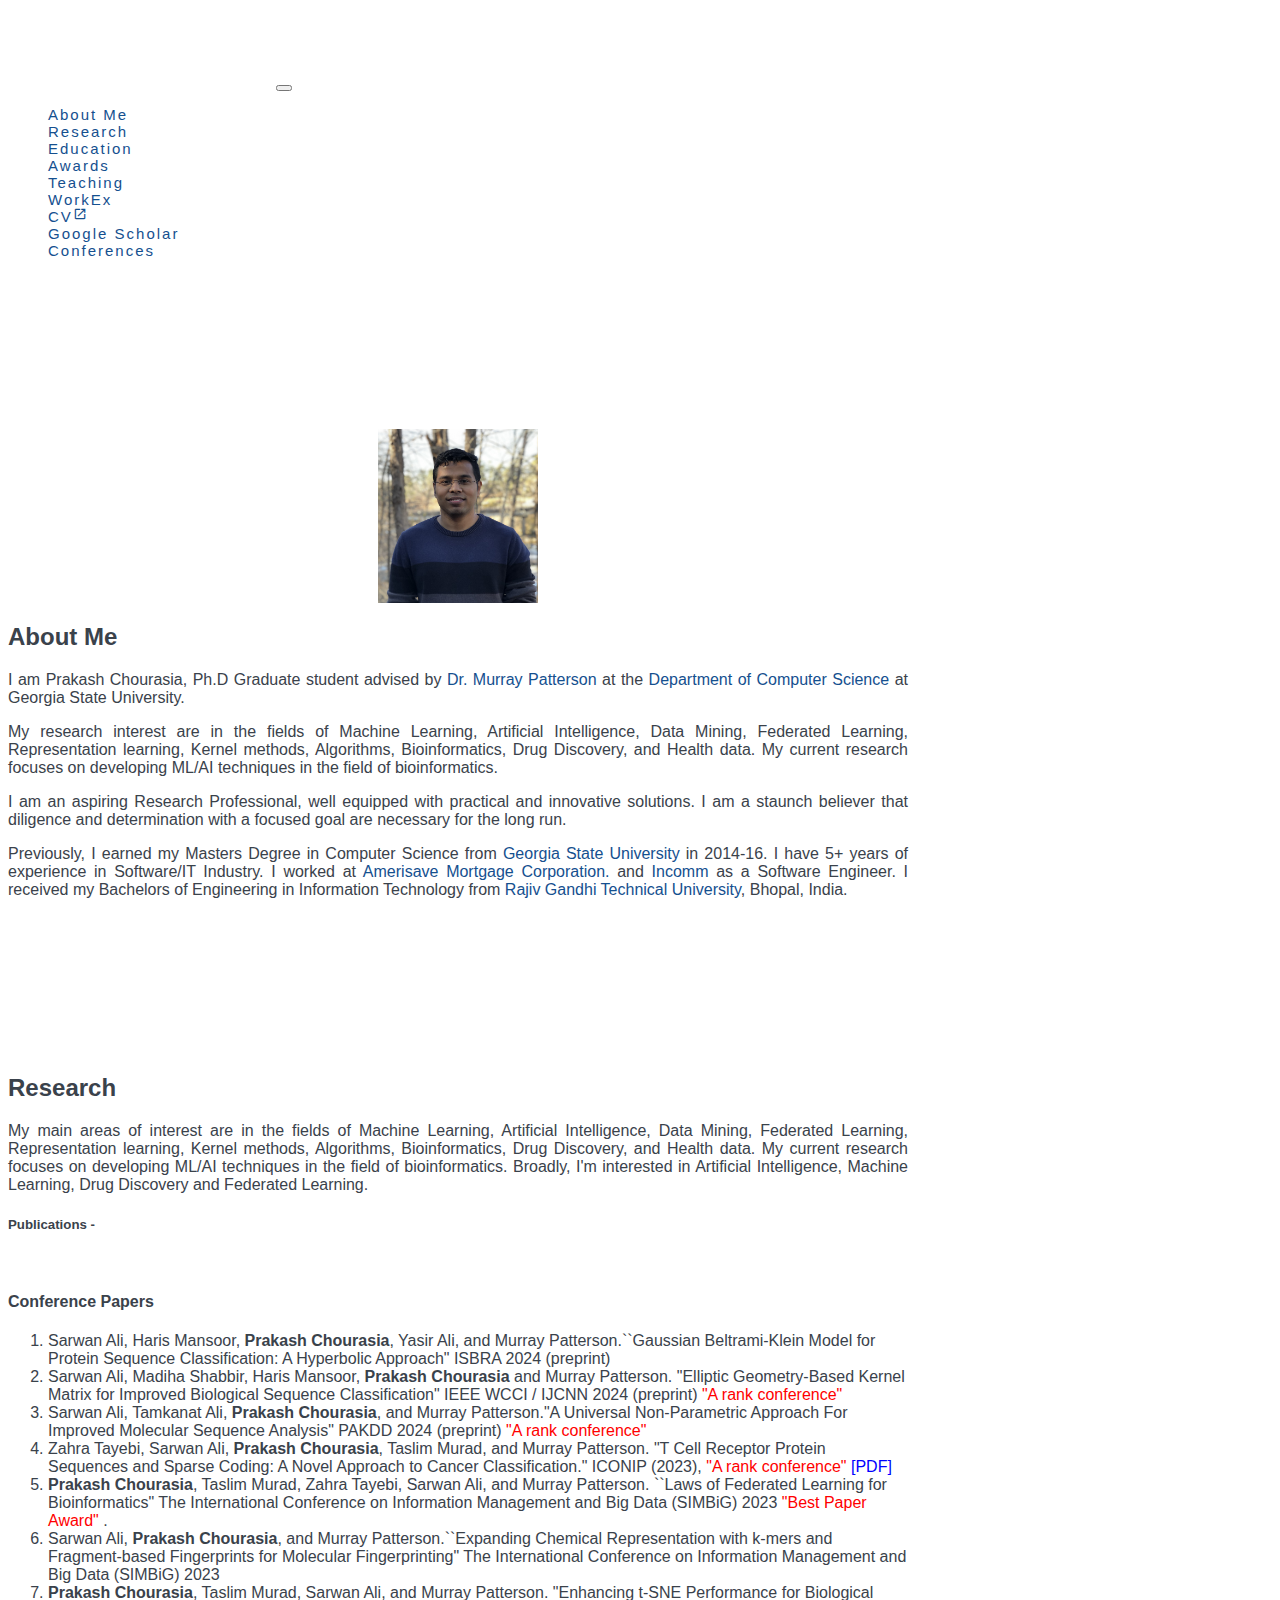
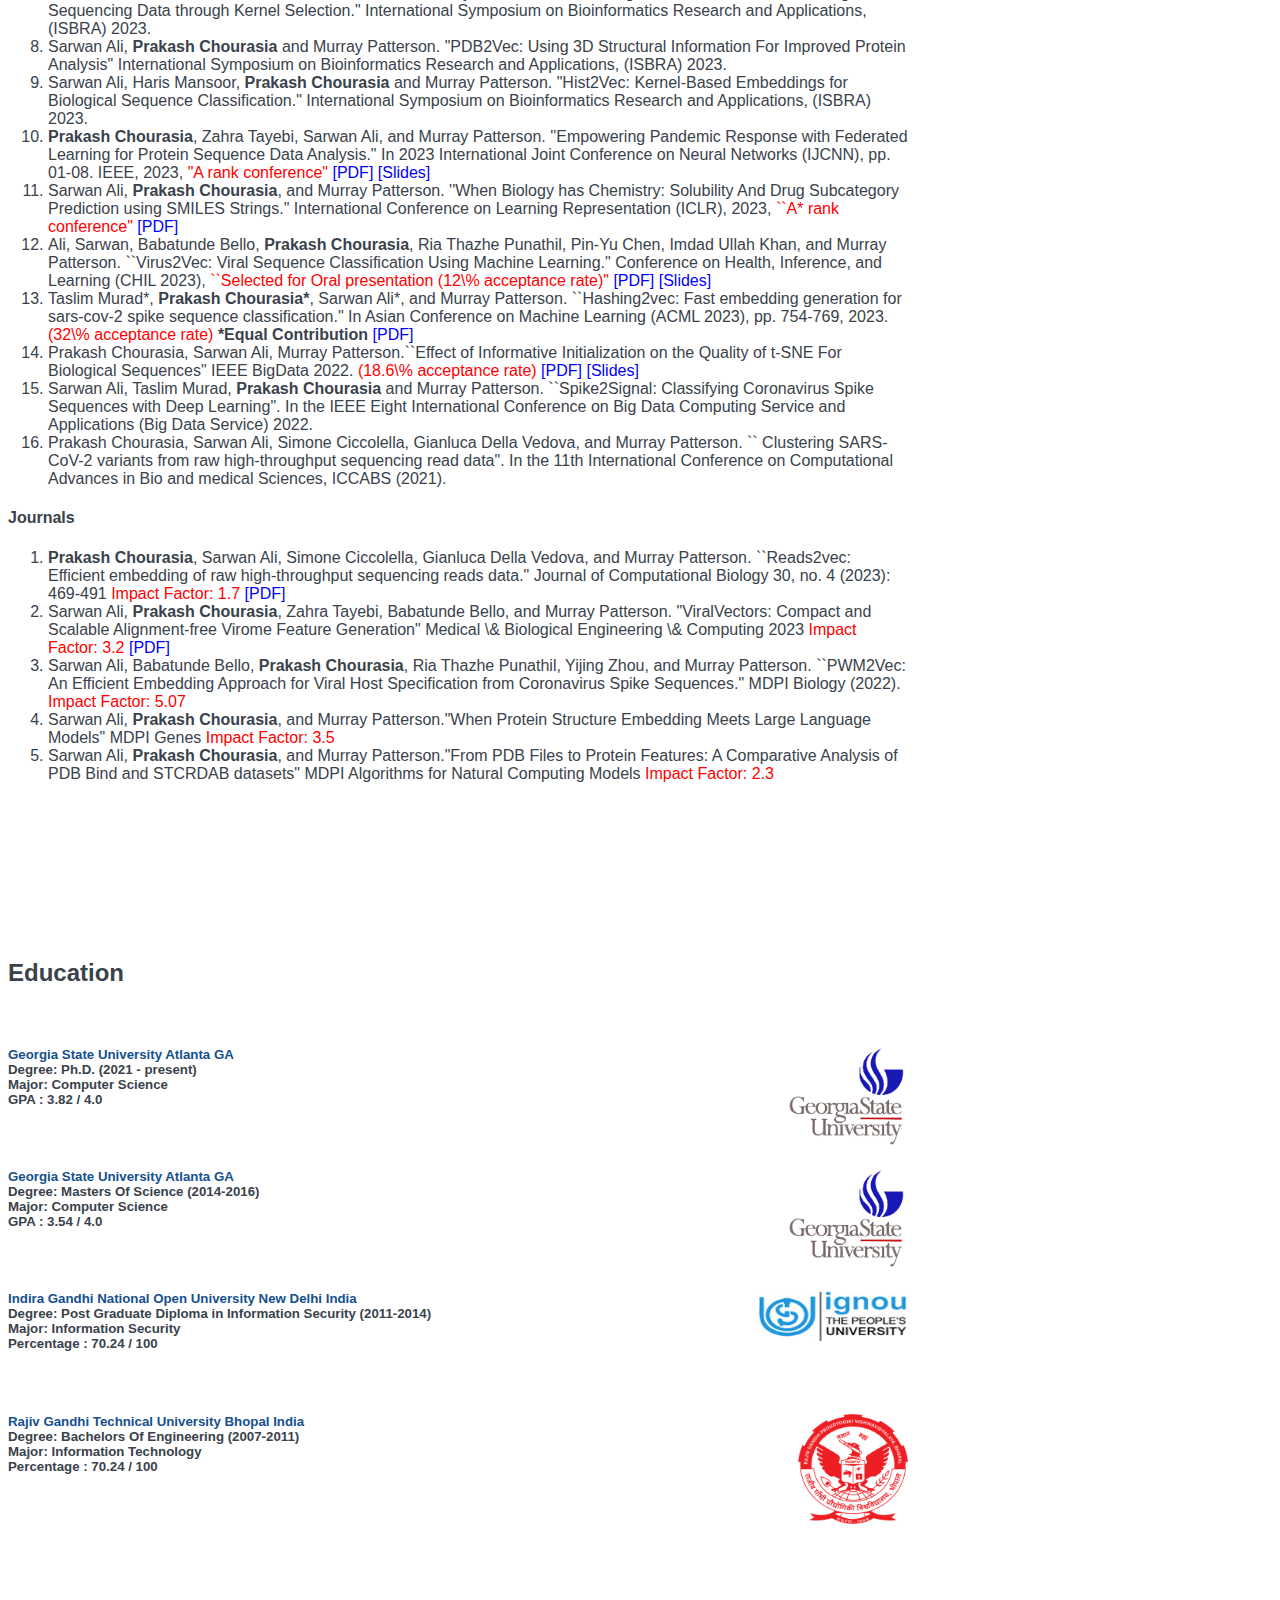
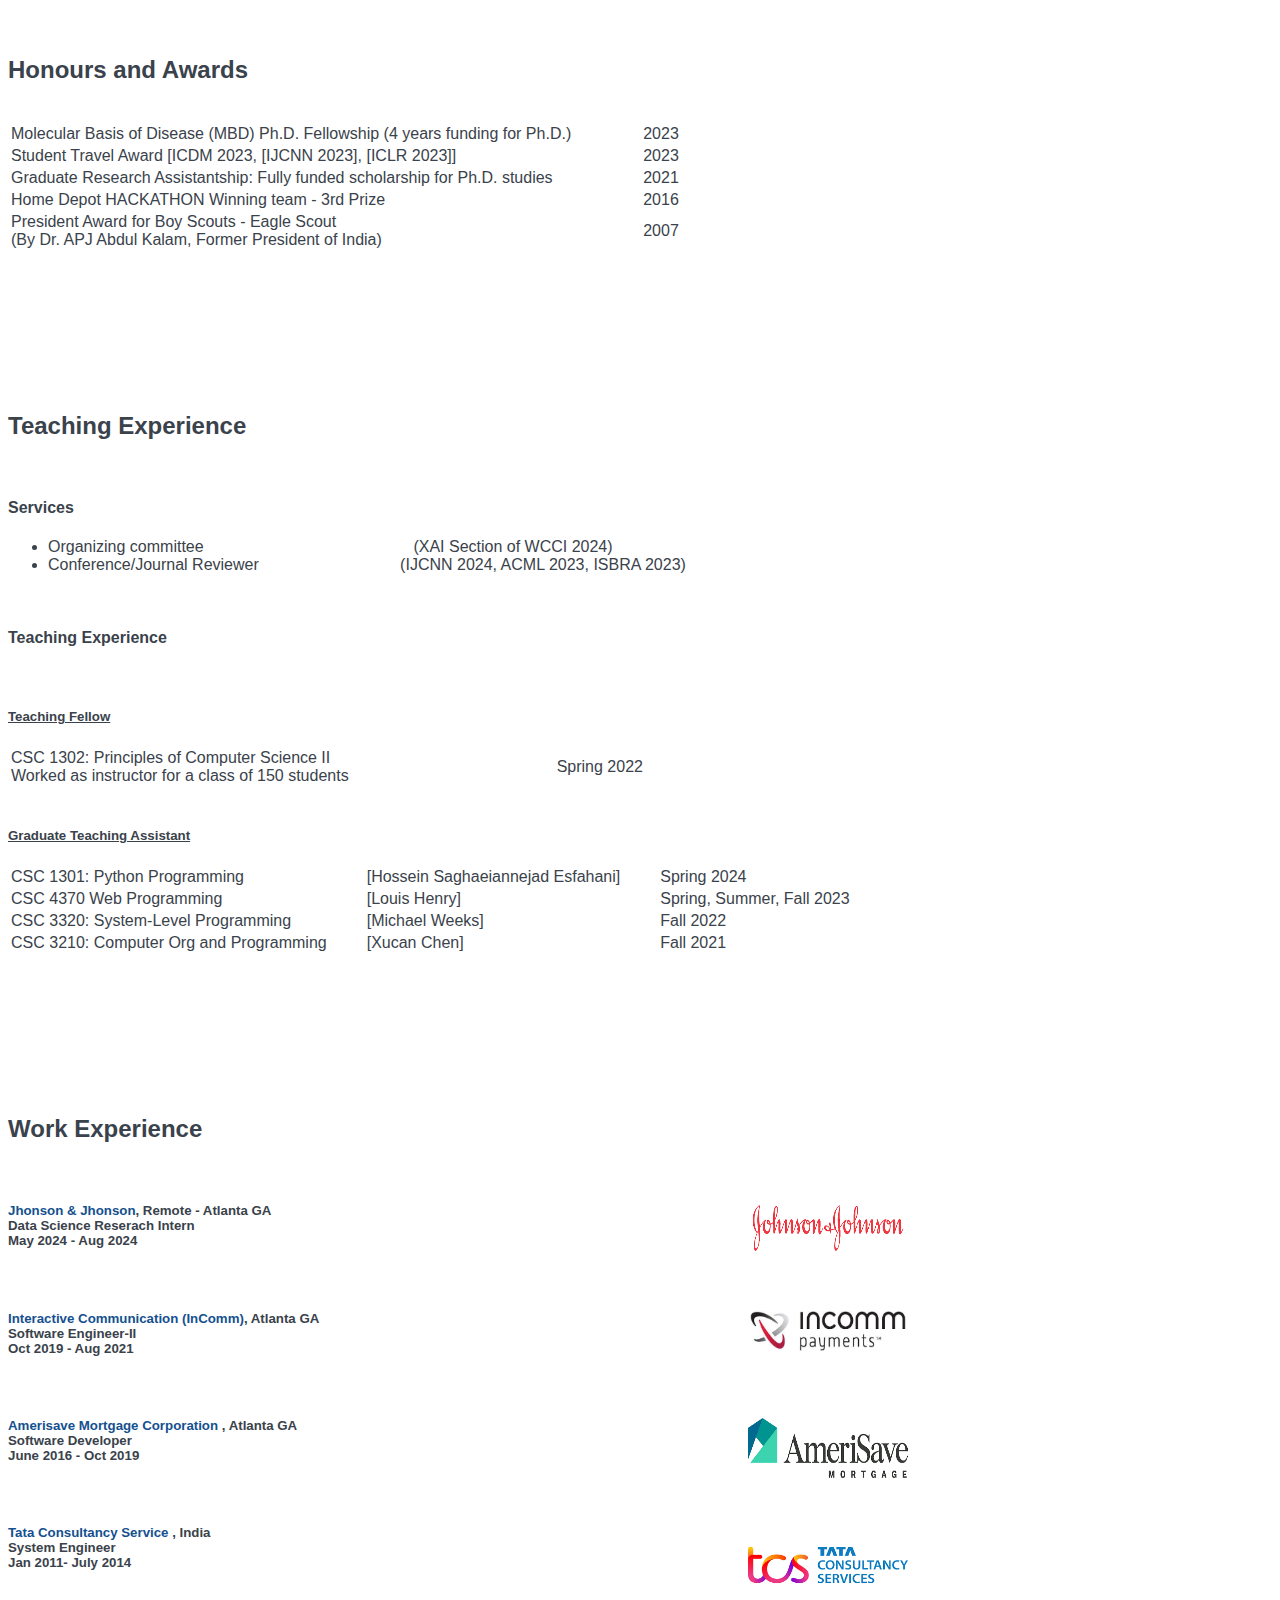
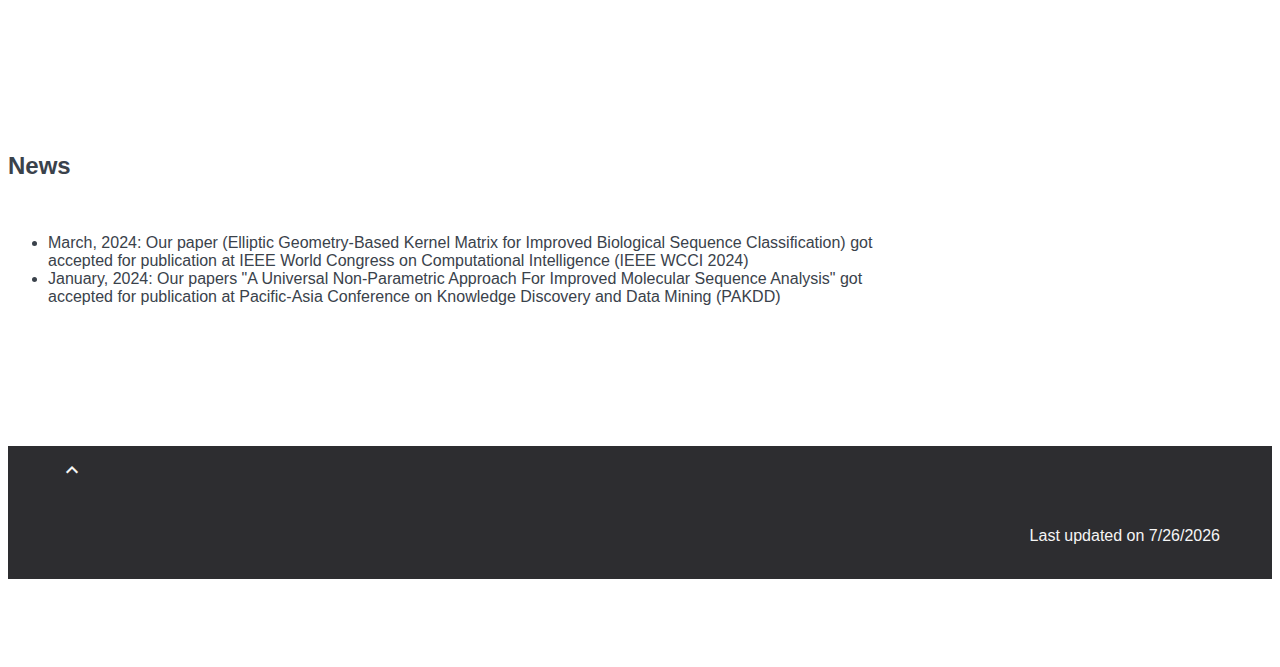
<file: index.html>
<!DOCTYPE html>
<html lang="en">
  <head>
    <title>Prakash Chourasia</title>
    <meta charset="utf-8">
    <meta name="viewport" content="width=device-width, initial-scale=1">
    <meta name="HandheldFriendly" content="True">
    
    <!-- Copied from bootstrap 5 website -->
    <link href="https://cdn.jsdelivr.net/npm/bootstrap@5.1.3/dist/css/bootstrap.min.css" rel="stylesheet" integrity="sha384-1BmE4kWBq78iYhFldvKuhfTAU6auU8tT94WrHftjDbrCEXSU1oBoqyl2QvZ6jIW3" crossorigin="anonymous">
    <!-- Google Icons Stylesheet -->
    <link href="https://fonts.googleapis.com/css?family=Material+Icons|Material+Icons+Outlined|Material+Icons+Two+Tone|Material+Icons+Round|Material+Icons+Sharp" rel="stylesheet">
    <!-- Font: -->
    <link
      href="https://fonts.googleapis.com/css?family=Source+Code+Pro"
      rel="stylesheet"
    />
    <link rel="stylesheet" href="https://cdnjs.cloudflare.com/ajax/libs/font-awesome/5.15.3/css/all.min.css" integrity="sha512-iBBXm8fW90+nuLcSKlbmrPcLa0OT92xO1BIsZ+ywDWZCvqsWgccV3gFoRBv0z+8dLJgyAHIhR35VZc2oM/gI1w==" crossorigin="anonymous" referrerpolicy="no-referrer" />
<link rel="stylesheet" href="style.css">
  </head>
  <style>
      .iframe-container {
        position: relative;
        padding-bottom: 75%;
        height: 0;
        overflow: hidden;
      
      /*overflow: hidden;
      /* 16:9 aspect ratio */
      /*padding-top: 56.25%;
      position: relative;*/
    }
    .iframe-container iframe {

        position: absolute;
        top:0;
        left: 0;
        width: 100%;
        height: 100%;
       /*border: 0;
       height: 100%;
       left: 0;
       position: absolute;
       top: 0;
       width: 100%;*/
    }
</style>
  <!-- <style>

 html {
  scroll-behavior: smooth;
} 
 a:link { text-decoration: none; color: #15508f ;}
a:visited { text-decoration: none; color: #15508f ;}
a:hover { text-decoration: underline; }
a:active { text-decoration: underline; }

    @media (min-width: 1200px) {
    .container{
        max-width: 900px;
    }
}
    body {
      font-family: 'Open Sans', sans-serif;
      /* font-family: "PT Sans", monospace; */
      color: #3a424b;
      padding-bottom: 80px;
    }
    .navbar {
      padding-top: 15px;
      padding-bottom: 15px;
      border: 0;
      border-radius: 0;
      margin-bottom: 0;
      font-size: 15px;
      letter-spacing: 2px;
    }
    .navbar a:hover { text-decoration: none;}
    .navbar-nav a:hover {
      color: #15508f !important;
      text-decoration: none;
    }
    .bg-1 {
      background-color: #15508f; /* Green */
      color: #ffffff;
      width: auto;
    }
    .bg-2 {
      background-color: #79b8fd; /* Green */
      color: #ffffff;
      width: auto;
    }
    .bg-3 {
      background-color: #d2e6f9; /* Green */
      color: #15508f;
      width: auto;
    }
    .container {
    padding-top: 140px;
  }
  p{
    text-align: justify;
  }

  /* Add a dark background color to the footer */
  .footer{
    margin-top: 140px;
  }
  footer {
        background-color: #2d2d30;
        color: #f5f5f5;
        padding-top: 12px;
        padding-left: 52px;
        padding-right: 52px;
        padding-bottom: 52px;
    }
    
    footer a {
        color: #f5f5f5;
    }
    footer i {
        color: #f5f5f5;
    }
    .footer a:link { 
      text-decoration: none; 
      color: #f5f5f5 ;
      }
    .footer a:visited {
        color: #f5f5f5;
        text-decoration: none;
    }
    .footer a:hover {
        color: #777;
        text-decoration: none;
    }
    footer a:hover {
        color: #777;
        text-decoration: none;
    }
    .center {
  text-align: center
  }
  .copyright {
    float: left;
}

.social { 
    float: right;
}
  /* i.material-icons {
    font-size: 16px;
    vertical-align: middle;
    text-align: center;
    position: relative;
    top: -1px;
  } */
  i.material-icons-outlined {
    font-size: 14px;
    text-align: center;
    position: relative;
    top: -1px;
  }
  i.fas{
    font-size: 20px;
    vertical-align: middle;
    text-align: center;
    position: relative;
    top: -1px;
  }
  i.fab{
    font-size: 20px;
    vertical-align: middle;
    text-align: center;
    position: relative;
    top: -1px;
  }
 </style> -->
  <body id="mypage" data-bs-spy="scroll" data-bs-target=".navbar" data-offset="50">
    <!-- Navigation Bar Starts -->
    <nav class="navbar navbar-expand-lg fixed-top navbar-dark bg-dark px-3">
      <div class="container-fluid" style="color: white; text-decoration: none;">
        <!-- <a class="navbar-brand" href="#">
          <img
            src="logo_.png"
            width="120"
            alt=""
            class="d-inline-block align-text-center"
          /> -->
        Prakash Chourasia <br>
        M: +1-404-314-8256 <br> 
        E: pchourasia1@student.gsu.edu | <br> &ensp;&nbsp;  learningprakash@gmail.com 
        
        </a>
        <button
          class="navbar-toggler"
          type="button"
          data-bs-toggle="collapse"
          data-bs-target="#navbarSupportedContent"
          aria-controls="navbarSupportedContent"
          aria-expanded="false"
          aria-label="Toggle navigation"
        >
          <span class="navbar-toggler-icon"></span>
        </button>

        <div class="collapse navbar-collapse" id="navbarSupportedContent">
          <ul class="navbar-nav ms-auto nav-flex-icons">
            <li class="nav-item">
              <a class="nav-link" href="#aboutme">About Me</a>
            </li>
            <li class="nav-item">
              <a class="nav-link" href="#research">Research</a>
            </li>
            <li class="nav-item">
              <a class="nav-link" href="#education">Education</a>
            </li>
            <li class="nav-item">
                <a class="nav-link" href="#awards">Awards</a>
              </li>
            <li class="nav-item">
                <a class="nav-link" href="#teaching">Teaching</a>
            </li>
            <li class="nav-item">
              <a class="nav-link" href="#workEx">WorkEx</a>
          </li>                    
            <li class="nav-item">
                  <a class="nav-link" href="Prakash_Chourasia_CV.pdf" target="_blank">CV<i class="material-icons-outlined">open_in_new</i></a>
                  <!-- <a class="nav-link" href="#resume">Resume</a> -->
            </li>
            <li class="nav-item">
              <a class="nav-link" href="https://scholar.google.com/citations?user=ZYi1fZgAAAAJ&hl=en" target="_blank">Google Scholar</a>
            </li>
            <li class="nav-item">
              <a class="nav-link" href="#news">Conferences</a>
          </li>
            <!-- <li class="nav-item">
              <a class="nav-link" href="https://tbonjour.github.io/blog/" target="_blank">Blog<i class="material-icons-outlined">open_in_new</i></a>
        </li> -->

            <!-- <li class="nav-item dropdown">
              <a
                class="nav-link dropdown-toggle"
                href="#"
                id="navbarDropdown"
                role="button"
                data-toggle="dropdown"
                aria-haspopup="true"
                aria-expanded="false"
              >
                Dropdown
              </a>
              <div class="dropdown-menu" aria-labelledby="navbarDropdown">
                <a class="dropdown-item" href="#">Action</a>
                <a class="dropdown-item" href="#">Another action</a>
                <div class="dropdown-divider"></div>
                <a class="dropdown-item" href="#">Something else here</a>
              </div>
            </li>
            <li class="nav-item">
              <a class="nav-link disabled" href="#">Disabled</a>
            </li>
          </ul> -->
          <!-- <form class="form-inline my-2 my-lg-0">
            <input
              class="form-control mr-sm-2"
              type="search"
              placeholder="Search"
              aria-label="Search"
            />
            <button class="btn btn-outline-success my-2 my-sm-0" type="submit">
              Search
            </button>
          </form> -->
        </div>
      </div>
    </nav>


    <!--########## ABOUT_ME ##########-->
  <div id = "aboutme"class="container" >
    <div class = "row">
        <div class="col-md-3 center">
            <img src="prakash2-headshot.jpg" alt="me" class="rounded-circle" width=160 align="center">
            <!-- <i class="material-icons">tweet</i></a> -->
            <br>
            <!-- <div class = "social-icons" align="center"> -->
            <span><a href="mailto:pchourasia1@student.gsu.edu" target="_blank" rel="noopener noreferrer"><i class="fas fa-envelope"></i></a></span>
            <!-- <span><a href="https://www.twitter.com"><i class="fab
              fa-twitter"></i></a></span> -->
            <span><a href="https://github.com/pchourasia1" target="_blank" rel="noopener noreferrer"><i class="fab fa-github"></i></a></span>
            <span><a href="https://www.linkedin.com/in/prakash-chourasia-72870221/" target="_blank" rel="noopener noreferrer"><i class="fab fa-linkedin"></i></a></span>
            <span><a href="https://www.youtube.com/channel/UCpHg2e59dE332Cs_ADLl08g" target="_blank" rel="noopener noreferrer"><i class="fab fa-youtube"></i></a></span> 
          <!-- </div> -->
        </div>
            <div class="col-md-9">
                  <h2>About Me</h2>
                <p>I am Prakash Chourasia, Ph.D Graduate student advised by <a href="https://cas.gsu.edu/profile/murray-patterson/" target="_blank"> Dr. Murray Patterson</a> at the <a href="https://csds.gsu.edu/" target="_blank">Department of Computer Science</a> at Georgia State University</a>.</p>  
                <p> My research interest are in the fields of Machine Learning, Artificial Intelligence, Data Mining, Federated Learning, Representation learning, Kernel methods,
                  Algorithms, Bioinformatics, Drug Discovery, and Health data. My current research focuses on developing ML/AI techniques in the field of bioinformatics. </p> 
                
              </div>
          
      </div>
      <div class = "row">
        <div class="col-md-12">
          <p>I am an aspiring Research Professional, well equipped with practical and innovative solutions. I am a staunch believer that diligence and determination with a focused goal are necessary for the long run.</p>  
          <p>Previously, I earned my Masters Degree in Computer Science from <a href="https://csds.gsu.edu/" target="_blank">Georgia State University</a> in 2014-16.  I have 5+ years of experience in Software/IT Industry. I worked at <a href="https://www.amerisave.com/" target="_blank">Amerisave Mortgage Corporation.</a> and <a href="https://www.incomm.com/" target="_blank">Incomm</a> as a Software Engineer.
              I received my Bachelors of Engineering in Information Technology from <a href ="https://www.rgpv.ac.in/" target="_blank">Rajiv Gandhi Technical University</a>, Bhopal, India.
        </div>
          
      </div>
    </div>
      <!--########## RESEARCH ##########-->
    <div id="research" class="container">
        <div class = "row">
      <div class="col-md-12">
        <h2>Research</h2>
        <p>My main areas of interest are in the fields of Machine Learning, Artificial Intelligence, Data Mining, Federated Learning, Representation learning, Kernel methods,
          Algorithms, Bioinformatics, Drug Discovery, and Health data. My current research focuses on developing ML/AI techniques in the field of bioinformatics. Broadly, I'm interested in Artificial Intelligence, Machine Learning, Drug Discovery and Federated Learning.</p>

        <h5>
          Publications - 
        </h5>
        <br>
        <h4> Conference Papers</h4>
        <ol>
          <li>
            Sarwan Ali, Haris Mansoor, <b>Prakash Chourasia</b>, Yasir Ali, and Murray Patterson.``Gaussian Beltrami-Klein Model for Protein Sequence Classification: A Hyperbolic Approach"  ISBRA 2024 (preprint)
          </li>
          <li>
            Sarwan Ali, Madiha Shabbir, Haris Mansoor,  <b>Prakash Chourasia</b> and Murray Patterson. "Elliptic Geometry-Based Kernel Matrix for Improved Biological Sequence Classification" IEEE WCCI / IJCNN 2024 (preprint)  <FONT color=red>"A rank conference" </FONT>
          </li>
          <li>
            Sarwan Ali, Tamkanat Ali, <b>Prakash Chourasia</b>, and Murray Patterson."A Universal Non-Parametric Approach For Improved Molecular Sequence Analysis" PAKDD 2024 (preprint) <FONT color=red>"A rank conference" </FONT>
          </li>
          <li>
            Zahra Tayebi, Sarwan Ali, <b>Prakash Chourasia</b>, Taslim Murad, and Murray Patterson. "T Cell Receptor Protein Sequences and Sparse Coding: A Novel Approach to Cancer Classification." ICONIP (2023), <FONT color=red>"A rank conference" </FONT>
            <a href="https://arxiv.org/abs/2304.13145" style="color: blue;" target="_blank">[PDF]</a>
          </li>
          <li>
            <b>Prakash Chourasia</b>, Taslim Murad, Zahra Tayebi, Sarwan Ali, and Murray Patterson. ``Laws of Federated Learning for Bioinformatics" The International Conference on Information Management and Big Data (SIMBiG) 2023 <FONT color=red>"Best Paper Award" </FONT>.
          </li>
          <li>
            Sarwan Ali, <b>Prakash Chourasia</b>, and Murray Patterson.``Expanding Chemical Representation with k-mers and Fragment-based Fingerprints for Molecular Fingerprinting"  The International Conference on Information Management and Big Data (SIMBiG) 2023
          </li>
          <li>
            <b>Prakash Chourasia</b>, Taslim Murad, Sarwan Ali, and Murray Patterson. "Enhancing t-SNE Performance for Biological Sequencing Data through Kernel Selection."  International Symposium on Bioinformatics Research and Applications, (ISBRA) 2023.
          </li>
          <li>
            Sarwan Ali, <b>Prakash Chourasia</b> and Murray Patterson. "PDB2Vec: Using 3D Structural Information For Improved Protein Analysis"  International Symposium on Bioinformatics Research and Applications, (ISBRA) 2023.
          </li>
          <li> 
            Sarwan Ali, Haris Mansoor, <b>Prakash Chourasia</b> and Murray Patterson. "Hist2Vec: Kernel-Based Embeddings for Biological Sequence Classification."  International Symposium on Bioinformatics Research and Applications, (ISBRA) 2023.
          </li>
          <li>
            <b>Prakash Chourasia</b>, Zahra Tayebi, Sarwan Ali, and Murray Patterson. ''Empowering Pandemic Response with Federated Learning for Protein Sequence Data Analysis." In 2023 International Joint Conference on Neural Networks (IJCNN), pp. 01-08. IEEE, 2023,  <FONT color=red>"A rank conference"</FONT> 
            <a href="https://ieeexplore.ieee.org/abstract/document/10191721" style="color: blue;" target="_blank">[PDF]</a>
            <a href="https://github.com/pchourasia1/pchourasia1.github.io/blob/main/Slides/Presentation_Federated_Learning_IJCNN_2023.pdf" style="color: blue;" target="_blank">[Slides]</a>
          </li>
          <li>
            Sarwan Ali, <b>Prakash Chourasia</b>, and Murray Patterson. ''When Biology has Chemistry: Solubility And Drug Subcategory Prediction using SMILES Strings." International Conference on Learning Representation (ICLR), 2023,  <FONT color=red>``A* rank conference"</FONT> 
            <a href="https://openreview.net/forum?id=28si4RXwDt1" style="color: blue;" target="_blank">[PDF]</a>
          </li>
          <li>
            Ali, Sarwan, Babatunde Bello, <b>Prakash Chourasia</b>, Ria Thazhe Punathil, Pin-Yu Chen, Imdad Ullah Khan, and Murray Patterson. ``Virus2Vec: Viral Sequence Classification Using Machine Learning."  Conference on Health, Inference, and Learning (CHIL 2023),  <FONT color=red>``Selected for Oral presentation (12\% acceptance rate)"</FONT>  
            <a href="https://arxiv.org/abs/2304.12328" style="color: blue;" target="_blank">[PDF]</a>
            <a href="https://github.com/pchourasia1/pchourasia1.github.io/blob/main/Slides/Presentation_Virus2Vec_CHIL_2023.pdf" style="color: blue;" target="_blank">[Slides]</a>
          </li>
          <li>
            Taslim Murad*, <b>Prakash Chourasia*</b>, Sarwan Ali*, and Murray Patterson. ``Hashing2vec: Fast embedding generation for sars-cov-2 spike sequence classification." In Asian Conference on Machine Learning (ACML 2023), pp. 754-769, 2023.  <FONT color=red>(32\% acceptance rate)</FONT> 
            <b>*Equal Contribution</b>
            <a href="https://proceedings.mlr.press/v189/taslim23a.html" style="color: blue;" target="_blank">[PDF]</a>
          </li>
          <li>
            Prakash Chourasia, Sarwan Ali, Murray Patterson.``Effect of Informative Initialization on the Quality of t-SNE For Biological Sequences" IEEE BigData 2022.
            <FONT color=red>(18.6\% acceptance rate)</FONT>
            <a href="https://ieeexplore.ieee.org/abstract/document/10020217" style="color: blue;" target="_blank">[PDF]</a>
            <a href="https://github.com/pchourasia1/pchourasia1.github.io/blob/main/Slides/BigD847-chourasia.pdf" style="color: blue;" target="_blank">[Slides]</a>  
          </li>          
          <li>
            Sarwan Ali, Taslim Murad, <b>Prakash Chourasia</b> and Murray Patterson. ``Spike2Signal: Classifying Coronavirus Spike Sequences with Deep Learning". In the IEEE Eight International Conference on Big Data Computing Service and Applications (Big Data Service) 2022.
          </li>
          <li>
            Prakash Chourasia, Sarwan Ali, Simone Ciccolella, Gianluca Della Vedova, and Murray Patterson. `` Clustering SARS-CoV-2 variants from raw high-throughput sequencing read data". In the 11th International Conference on Computational Advances in Bio and medical Sciences, ICCABS (2021).
          </li>
        </ol>

        <h4> Journals </h4>
        <ol>
          <li>
            <b>Prakash Chourasia</b>, Sarwan Ali, Simone Ciccolella, Gianluca Della Vedova, and Murray Patterson. ``Reads2vec: Efficient embedding of raw high-throughput sequencing reads data." Journal of Computational Biology 30, no. 4 (2023): 469-491 
            <FONT color=red>Impact Factor: 1.7 </FONT>
            <a href="https://link.springer.com/chapter/10.1007/978-3-031-17531-2_11" style="color: blue;" target="_blank">[PDF]</a> 
          </li>
          <li>
            Sarwan Ali, <b>Prakash Chourasia</b>, Zahra Tayebi, Babatunde Bello, and Murray Patterson. "ViralVectors: Compact and Scalable Alignment-free Virome Feature Generation" Medical \& Biological Engineering \& Computing 2023
            <FONT color=red>Impact Factor: 3.2</FONT>
            <a href="https://arxiv.org/abs/2304.02891" style="color: blue;" target="_blank">[PDF]</a> 
          </li>
          <li>
            Sarwan Ali, Babatunde Bello, <b>Prakash Chourasia</b>, Ria Thazhe Punathil, Yijing Zhou, and Murray Patterson. ``PWM2Vec: An Efficient Embedding Approach for Viral Host Specification from Coronavirus Spike Sequences." MDPI Biology (2022).  
            <FONT color=red>Impact Factor: 5.07 </FONT> 
          </li> 
          <li>
            Sarwan Ali, <b>Prakash Chourasia</b>,  and Murray Patterson."When Protein Structure Embedding Meets Large Language Models" MDPI Genes 
            <FONT color=red>Impact Factor: 3.5</FONT>
            <!-- <a href="https://arxiv.org/abs/2304.02891" style="color: blue;" target="_blank">[PDF]</a> -->
          </li>
          <li>
            Sarwan Ali, <b>Prakash Chourasia</b>,  and Murray Patterson."From PDB Files to Protein Features: A Comparative Analysis of PDB Bind and STCRDAB datasets" MDPI Algorithms for Natural Computing Models  
            <FONT color=red>Impact Factor: 2.3</FONT>
          </li>          
        </ol>

      </div>
    </div>
  </div>


  <!----###### Education #######-->

  
  <div id="education" class="container">
    <div class="row">
    <div class="col-md-12">
      <h2>Education</h2><br>


      <div id="Textcontainer" class="entry">
          <a href="http://www.cs.gsu.edu" target="_blank"> <h5>Georgia State University Atlanta GA </a>   <a href="https://www.cs.gsu.edu" target="_blank"><img style="float: right;" src="images/gsu.gif" alt="" name="gsulogo" width="120" height="100" border="0" id="gsulogo" /></a>
                <br>
            Degree: Ph.D. (2021 - present)</br>
            Major: Computer Science </br>
            GPA  : 3.82 / 4.0 </h5>
                  
        <br>

          <a href="http://www.cs.gsu.edu" target="_blank"> <h5>Georgia State University Atlanta GA </a> <a href="https://www.cs.gsu.edu" target="_blank"><img style="float: right;" src="images/gsu.gif" alt="" name="gsulogo" width="120" height="100" border="0" id="gsulogo" /></a>
                <br>
              Degree: Masters Of Science (2014-2016)</br>
              Major: Computer Science </br>
              GPA  : 3.54 / 4.0 </h5>
           
        
        <br>

        <a href="http://www.ignou.ac.in/ignou/aboutignou/school/sovet/programmes/detail/428/2" target="_blank"> <h5>Indira Gandhi National Open University New Delhi India</a>  <a href="http://www.ignou.ac.in/ignou/aboutignou/school/sovet/programmes/detail/428/2" target="_blank"><img style="float: right;" src="images/Ignou.png" alt="" name="ignoulogo" width="150" height="50" border="0" id="ignoulogo" /></a>
          <br>
        Degree: Post Graduate Diploma in Information Security (2011-2014) </br>
        Major: Information Security </br>
        Percentage : 70.24 / 100  </h5>

        <br>

        <a href="https://www.rgpv.ac.in/" target="_blank"><h5>Rajiv Gandhi Technical University Bhopal India</a> <a href="https://www.rgpv.ac.in/" target="_blank"><img style="float: right;" src="images/rgpv.png" alt="" name="rgpvlogo" width="110" height="110" border="0" id="rgpvlogo" /></a>
          <br>
        Degree: Bachelors Of Engineering (2007-2011)</br>
        Major: Information Technology </br>
        Percentage : 70.24 / 100 </h5>
       
      </div>
    </div>
    </div>
  </div>

    <!--########## PROJECTS ##########-->
    <div id = "awards" class="container">
        <div class = "row">
      <div class="col-md-12">
        <h2>Honours and Awards</h2>
        <br>
        <table>
          <tbody>
            <tr>
              <td>Molecular Basis of Disease (MBD) Ph.D. Fellowship (4 years funding for Ph.D.)</td>
              <td>&emsp;&emsp;&emsp;&emsp;</td>
              <td>2023</td>
            </tr>
            <tr>
              <td>Student Travel Award [ICDM 2023, [IJCNN 2023], [ICLR 2023]]</td>
              <td>&emsp;&emsp;&emsp;&emsp;</td>
              <td>2023</td>
            </tr>
            <tr>
              <td>Graduate Research Assistantship: Fully funded scholarship for Ph.D. studies</td>
              <td>&emsp;&emsp;&emsp;&emsp;</td>
              <td>2021</td>
            </tr>
            <tr>
              <td>Home Depot HACKATHON Winning team - 3rd Prize</td>
              <td>&emsp;&emsp;&emsp;&emsp;</td>
              <td>2016</td>
            </tr>
            <tr>
              <td>President Award for Boy Scouts - Eagle Scout <br>(By Dr. APJ Abdul Kalam, Former President of India)</td>
              <td>&emsp;&emsp;&emsp;&emsp;</td>
              <td>2007</td>
            </tr>
          </tbody>
        </table>
      </div>
    </div>
    </div>
    <!--########## TEACHING ##########-->
    <div id="teaching" class="container">
      <div class="row">
      <div class="col-md-12">
        <h2>Teaching Experience</h2><br>
        <h4>Services</h4>
        <ul>
          <li>
            Organizing committee   &emsp;&emsp;&emsp;&emsp; &emsp;&emsp;&emsp;&emsp; &emsp;&emsp;&emsp;&emsp; (XAI Section of WCCI 2024)           
          </li>
          <li>
            Conference/Journal Reviewer &emsp;&emsp;&emsp;&emsp; &emsp;&emsp;&emsp;&emsp; (IJCNN 2024, ACML 2023, ISBRA 2023)
          </li>
        </ul>

        <br> 
        <h4>Teaching Experience</h4>
        <br>
        <h5> <u>Teaching Fellow</u> </h5>
        <table>
          <tbody>
            <tr>
              <td rowspan="2">CSC 1302: Principles of Computer Science II <br> Worked as instructor for a class of 150 students </td>
              <td>&emsp;&emsp;&emsp;&emsp;</td>
              <td>&emsp;&emsp;&emsp;&emsp;</td>
              <td>&emsp;&emsp;&emsp;&emsp;</td>
              <td>Spring 2022</td> 
            </tr>
          </tbody>
        </table>
        <br>
        <h5> <u>Graduate Teaching Assistant</u> </h5>
        <table>
          <tbody>
            <tr>
            
              <td>CSC 1301: Python Programming</td>
              <td>&emsp;&emsp;</td>
              <td>[Hossein Saghaeiannejad Esfahani]</td>
              <td>&emsp;&emsp;</td>
              <td>Spring 2024</td>
            </tr>
            <tr>
             
              <td>CSC 4370 Web Programming</td>
              <td>&emsp;&emsp;</td>
              <td>[Louis Henry]</td>
              <td>&emsp;&emsp;</td>
              <td>Spring, Summer, Fall 2023</td>
            </tr>
            <tr>
            
              <td>CSC 3320: System-Level Programming</td>
              <td>&emsp;&emsp;</td>
              <td>[Michael Weeks]</td>
              <td>&emsp;&emsp;</td>
              <td>Fall 2022</td>
            </tr>
            <tr>
            
              <td>CSC 3210: Computer Org and Programming</td>
              <td>&emsp;&emsp;</td>
              <td>[Xucan Chen]</td>
              <td>&emsp;&emsp;</td>
              <td>Fall 2021</td>
            </tr>
          </tbody>
        </table>

        <!-- <h6> Graduate Teaching Assistant </h6>

        <ul>
          <li><b>CSC 1301 Python Programming</b> [Instructor: [Hossein Saghaeiannejad Esfahani]]                Spring 2024</li>
          <li><b>CSC 4370 Web Programming</b> [Instructor: [Louis Henry]]                         Spring, Summer, Fall 2023</li>
          <li><b>CSC 3320 System-Level Programming</b> [Instructor: [Michael Weeks]]                              Fall 2022</li>
          <li><b>CSC 3210 Computer Org and Programming</b> [Instructor: [Xucan Chen]]                             Fall 2021</li>
        </ul> -->

            <!-- Interactive Communication (InComm) Atlanta USA           Software Engineer-II        Oct 2019 - Aug 2021
            Amerisave Mortgage Corporation Atlanta USA               Software Developer         June 2016 - Oct 2019
            Tata Consultancy Services India                          System Engineer              Jan 2012 - June 2014 -->
        
      </div>
    </div>
    
  </div>

  <div id="workEx" class="container">
    <div class="row">
    <div class="col-md-12">
      <h2>Work Experience</h2><br>


      <div id="Textcontainer" class="entry">
          
          <a href="https://www.jnj.com/" target="_blank"> <h5>Jhonson & Jhonson</a>, Remote - Atlanta GA 
          <a href="https://www.jnj.com/" target="_blank"><img style="float: right;" src="images/j&j.png" alt="" name="jnjlogo" width="160" height="50" border="0" id="jnjlogo" /></a>
                <br>
                Data Science Reserach Intern</br>
                May 2024 - Aug 2024 </h5>
        
        <br>    
          <a href="https://www.incomm.com/" target="_blank"> <h5>Interactive Communication (InComm)</a>, Atlanta GA  
            <a href="https://www.incomm.com/" target="_blank"><img style="float: right;" src="images/incomm.png" alt="" name="incommlogo" width="160" height="40" border="0" id="incommlogo" /></a>
                <br>
                Software Engineer-II </br>
                Oct 2019 - Aug 2021 </h5>
                  
        <br>

          <a href="https://www.amerisave.com/" target="_blank"> <h5>Amerisave Mortgage Corporation </a>, Atlanta GA 
            <a href="https://www.amerisave.com/" target="_blank"><img style="float: right;" src="images/Amerisave.png" alt="" name="ameriSavelogo" width="160" height="60" border="0" id="ameriSavelogo" /></a>
                <br>
                Software Developer</br>
                June 2016 - Oct 2019 </h5>

        <br>

        <a href="https://www.tcs.com/" target="_blank"> <h5>Tata Consultancy Service </a>, India 
          <a href="https://www.tcs.com/" target="_blank"><img style="float: right;" src="images/tcs.png" alt="" name="tcslogo" width="160" height="80" border="0" id="tcslogo" /></a>
              <br>
              System Engineer</br>
              Jan 2011- July 2014 </h5>
       
      </div>
    </div>
    </div>
  </div>


  <div id="news" class="container">
    <div class="row">
      
      <div class="col-md-12">
        <h2>News</h2><br>

      <ul>
        <li>
          March, 2024: Our paper (Elliptic Geometry-Based Kernel Matrix for Improved Biological Sequence Classification) got accepted for publication at IEEE World Congress on Computational Intelligence (IEEE WCCI 2024)
        </li>
        <li>
          January, 2024: Our papers "A Universal Non-Parametric Approach For Improved Molecular Sequence Analysis" got accepted for publication at Pacific-Asia Conference on Knowledge Discovery and Data Mining (PAKDD)
        </li>
      </ul>
      </div>
    </div>
  </div>



  <div class="container-fluid">
    <footer class="footer text-center" >
        
        
      <!-- <a class="material-icons" href="#mypage" data-toggle="tooltip" title="TO TOP"> -->
        <a class="material-icons"  href="#" data-bs-toggle="tooltip" data-bs-placement="right" title="TO TOP">expand_less</a>
        <br>
        <span><a href="mailto:pchourasia1@student.gsu.edu" target="_blank" rel="noopener noreferrer"><i class="fas fa-envelope"></i></a></span>
        <!-- <span><a href="https://www.twitter.com"><i class="fab
           fa-twitter"></i></a></span> -->
        <span><a href="https://github.com/pchourasia1" target="_blank" rel="noopener noreferrer"><i class="fab fa-github"></i></a></span>
        <span><a href="https://www.linkedin.com/in/prakash-chourasia-72870221/" target="_blank" rel="noopener noreferrer"><i class="fab fa-linkedin"></i></a></span>
        <span><a href="https://www.youtube.com/channel/UCpHg2e59dE332Cs_ADLl08g"><i class="fab fa-youtube"></i></a></span>
      <!-- </div> -->
        <!-- </a> -->
      <br><br>

         <!-- <i class="fa-regular fa-copyright"></i> -->
<span class="social">Last updated on  <span id="current_date"></span></span>
            
          
      </div></div>
    </footer>
  </div>
    <!-- Optional JavaScript; choose one of the two! -->

    <!-- Option 1: Bootstrap Bundle with Popper -->
    <script src="https://cdn.jsdelivr.net/npm/bootstrap@5.1.3/dist/js/bootstrap.bundle.min.js" integrity="sha384-ka7Sk0Gln4gmtz2MlQnikT1wXgYsOg+OMhuP+IlRH9sENBO0LRn5q+8nbTov4+1p" crossorigin="anonymous"></script>
    <script>
        date = new Date(document.lastModified);
        year = date.getFullYear();
        month = date.getMonth() + 1;
        day = date.getDate();
        document.getElementById("current_date").innerHTML = month + "/" + day + "/" + year;
        </script>
    <!-- Option 2: Separate Popper and Bootstrap JS -->
    <!--
    <script src="https://cdn.jsdelivr.net/npm/@popperjs/core@2.10.2/dist/umd/popper.min.js" integrity="sha384-7+zCNj/IqJ95wo16oMtfsKbZ9ccEh31eOz1HGyDuCQ6wgnyJNSYdrPa03rtR1zdB" crossorigin="anonymous"></script>
    <script src="https://cdn.jsdelivr.net/npm/bootstrap@5.1.3/dist/js/bootstrap.min.js" integrity="sha384-QJHtvGhmr9XOIpI6YVutG+2QOK9T+ZnN4kzFN1RtK3zEFEIsxhlmWl5/YESvpZ13" crossorigin="anonymous"></script>
    -->    
    <!-- <script>
  </body>
</html>
</file>
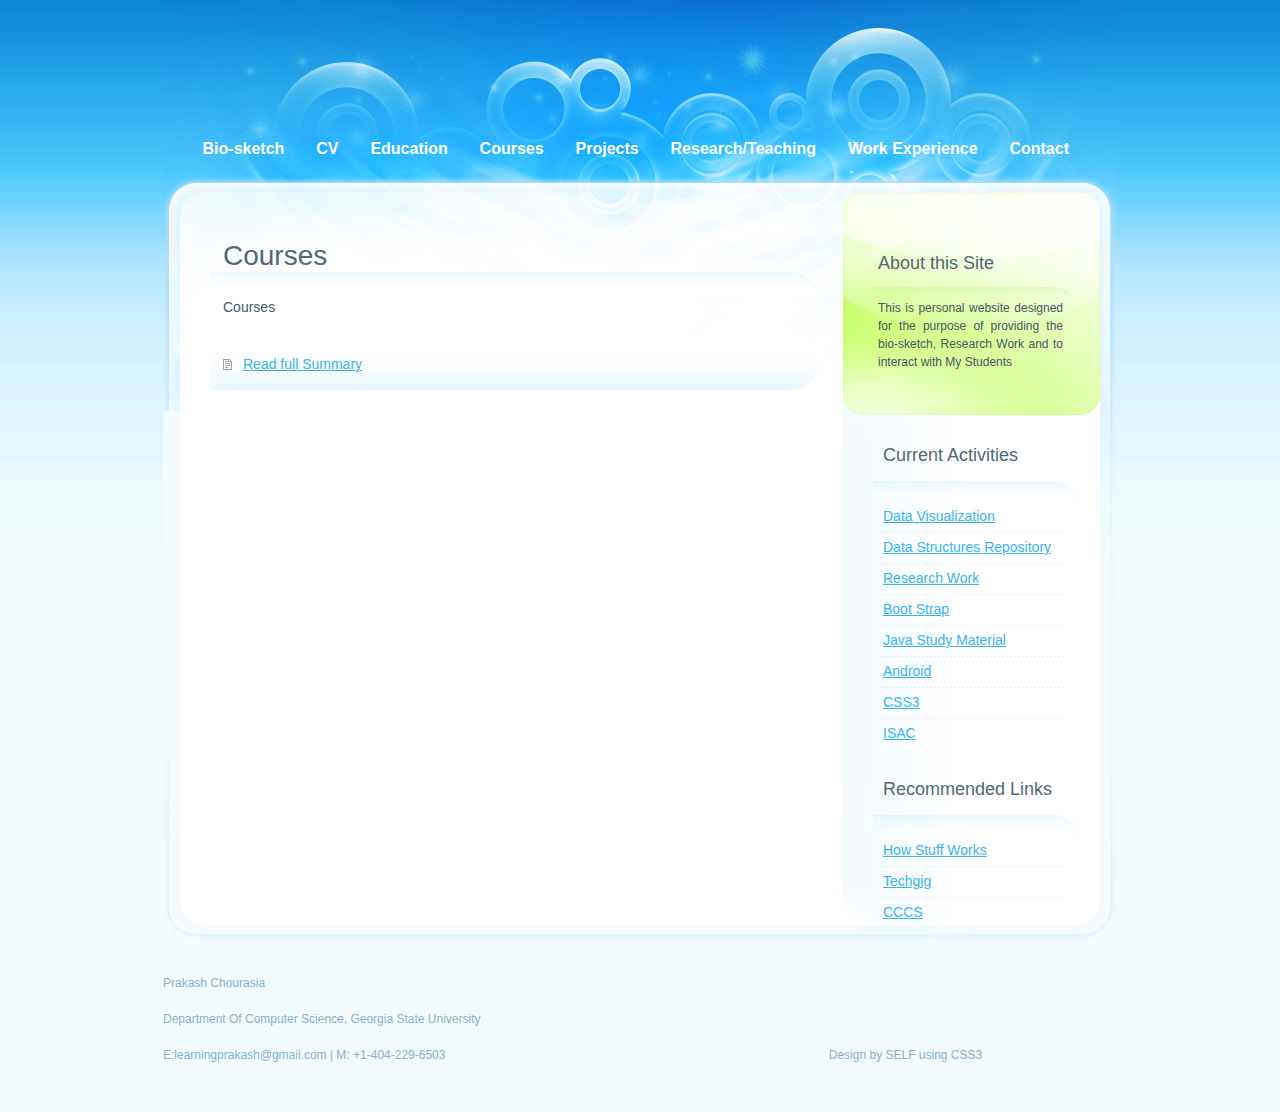
<file: Courses.html>
<html>
<head>
<title>Prakash Chourasia</title>
<meta name="Prakash GSU, Prakash Atlanta, Prakash New Delhi, Prakash Jabalpur" content="" />
<meta name="Prakash " content="" />
<link href="images600/default.css" rel="stylesheet" type="text/css" />
<script src="https://ajax.googleapis.com/ajax/libs/jquery/1.11.3/jquery.min.js"></script>
<script>
$(document).ready(function(){
    $("#hide").click(function(){
        $("#AbtMeDetail").show();
		 $("#hide").hide();
		  $("#shrink").show();
    });
     $("#shrink").click(function(){
	  $("#AbtMeDetail").hide();
	  $("#hide").show();
		  $("#shrink").hide();
	 });
});
</script>
</head>
<body>
<div id="main_wrap">
<div id="header">
	
	<div id="menu">
		<ul>
			<li><a href="index.html" accesskey="b" title="">Bio-sketch</a></li>
			<li><a href="https://pchourasia1.github.io/Prakash_Chourasia_CV.pdf" target="_blank">CV</a></li>
			<li><a href="Education.html" accesskey="e" title="">Education</a></li>
			<li class="active"><a href="Courses.html" accesskey="e" title="">Courses</a></li>
			<li><a href="Projects.html" accesskey="3" title="">Projects</a></li>
			<li><a href="Research.html" accesskey="w" title="">Research/Teaching</a></li>
			<li><a href="WorkEx.html" accesskey="w" title="">Work Experience</a></li>
			<li><a href="Contact.html" accesskey="4" title="">Contact</a></li>
		</ul>
	</div>
</div>
<hr />
<div id="page">
	<div id="bg">
		<div id="content">
			<div class="post" style="padding-top: 57px;">
				<h2 class="title">Courses</h2>
				
			<div class="entry">
			  <p> Courses </p>
								
			</div>
				<p class="meta"><a id= "hide" href="#" class="more">Read full Summary</a><b>|</b> <a id= "shrink" hidden="true"" href="#" class="comments">Shrink</a></p>
			</div>
			
		</div>
		<!-- end contentn -->
		<div id="sidebar">
			<div id="about-box">
				<h2>About this Site</h2>
				<p>This is personal website designed for the purpose of providing the bio-sketch, Research Work and to interact with My Students </p>
			</div>
			<ul>
				<li>
					<h2>Current Activities</h2>
					<ul>
						<li class="first"><a href="Activities/DataVisualization.html">Data Visualization</a></li>
						<li><a href="Activities/DataStructure.html">Data Structures Repository</a></li>
						<li><a href="Activities/Research.html">Research Work</a></li>
						<li><a href="Activities/BootStrap.html">Boot Strap</a></li>
						<li><a href="Activities/JavaNotes.html">Java Study Material</a></li>
						<li><a href="Activities/Android.html">Android</a></li>
						<li><a href="Activities/Css3.html">CSS3</a></li>
						<li><a href="Activities/ISAC.html">ISAC </a></li>
					</ul>
				</li>
				<li>
					<h2>Recommended Links</h2>
					<ul>
						<li class="first"><a href="#">How Stuff Works</a></li>
						<li><a href="#">Techgig</a></li>
						<li><a href="#">CCCS</a></li>
					</ul>
				</li>
			</ul>
		</div>
		<!-- end sidebar -->
		<div style="clear: both;">&nbsp;</div>
	</div>
</div>
<!-- end page -->
<hr />
<div id="footer">
	<p >Prakash Chourasia </p><p>Department Of Computer Science, Georgia State University</p><p> E:learningprakash@gmail.com   |  M: +1-404-229-6503 
	 <span id="tab"> Design by SELF using CSS3 <span></p>
	
</div>
</div>
</body>
</html>
</file>
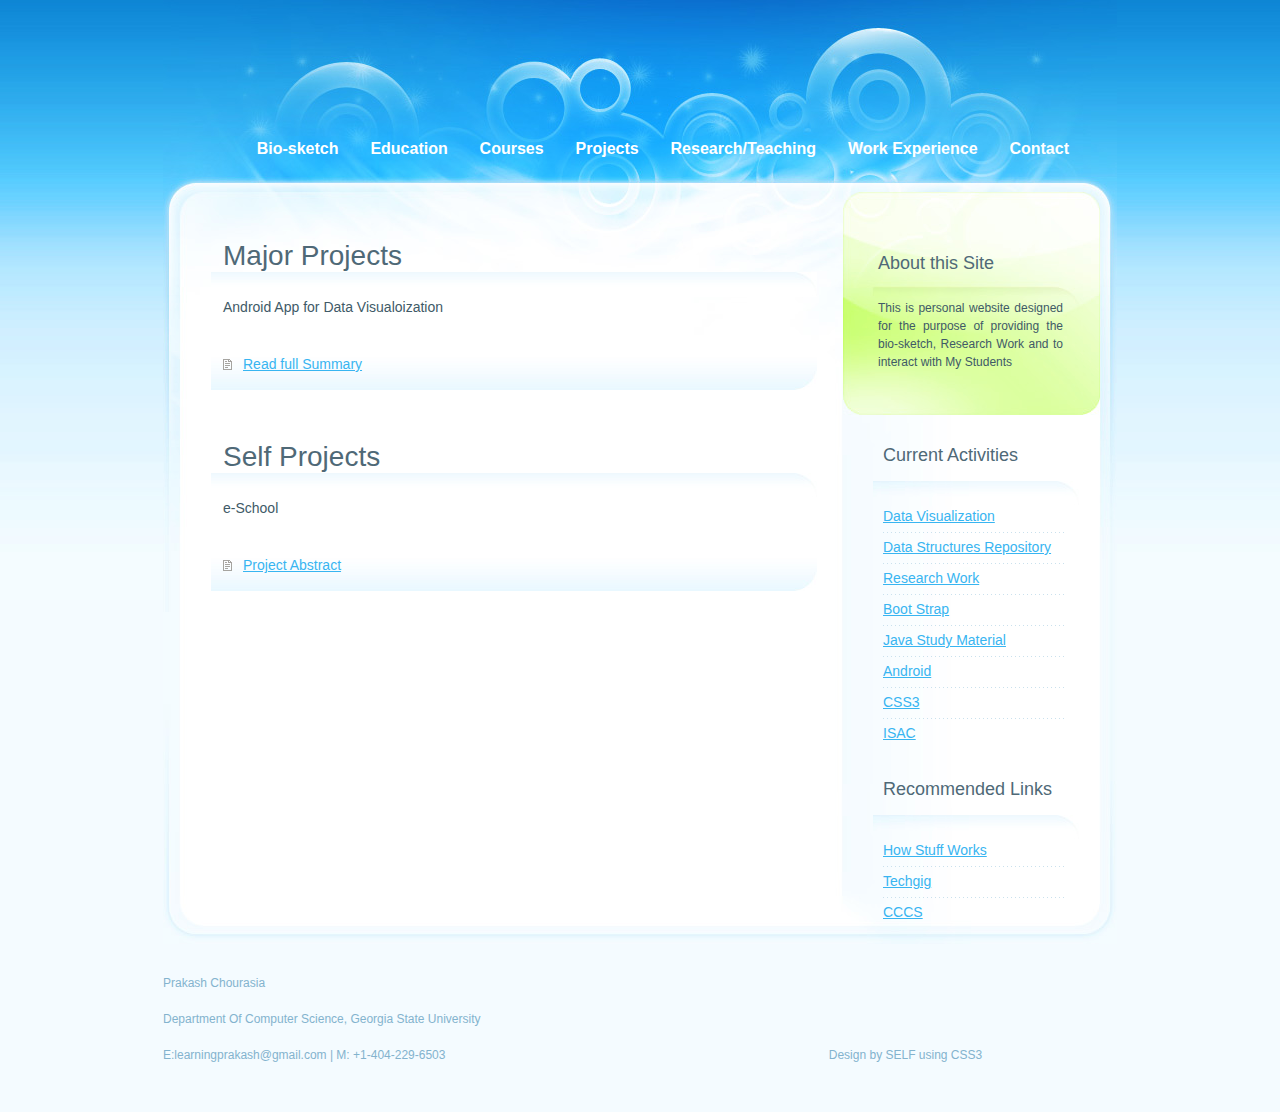
<file: Projects.html>
<html>
<head>
<title>Prakash Chourasia</title>
<meta name="Prakash GSU, Prakash Atlanta, Prakash New Delhi, Prakash Jabalpur" content="" />
<meta name="Prakash " content="" />
<link href="images600/default.css" rel="stylesheet" type="text/css" />
<script src="https://ajax.googleapis.com/ajax/libs/jquery/1.11.3/jquery.min.js"></script>
<script>
$(document).ready(function(){
    $("#hide").click(function(){
        $("#AbtMeDetail").show();
		 $("#hide").hide();
		  $("#shrink").show();
    });
     $("#shrink").click(function(){
	  $("#AbtMeDetail").hide();
	  $("#hide").show();
		  $("#shrink").hide();
	 });
});
</script>
</head>
<body>
<div id="main_wrap">
<div id="header">
	
	<div id="menu">
		<ul>
			<li><a href="index.html" accesskey="b" title="">Bio-sketch</a></li>
			<li><a href="Education.html" accesskey="e" title="">Education</a></li>
			<li><a href="Courses.html" accesskey="e" title="">Courses</a></li>
			<li class="active"><a href="Projects.html" accesskey="3" title="">Projects</a></li>
			<li><a href="Research.html" accesskey="w" title="">Research/Teaching</a></li>
			<li><a href="WorkEx.html" accesskey="w" title="">Work Experience</a></li>
			<li><a href="Contact.html" accesskey="4" title="">Contact</a></li>
		</ul>
	</div>
</div>
<hr />
<div id="page">
	<div id="bg">
		<div id="content">
			<div class="post" style="padding-top: 57px;">
				<h2 class="title">Major Projects</h2>
				
				<div class="entry">
				  <p> Android App for Data Visualoization </p>
									
				</div>
				<p class="meta"><a id= "hide" href="#" class="more">Read full Summary</a><b>|</b> <a id= "shrink" hidden="true"" href="#" class="comments">Shrink</a></p>
			</div>
			<div class="post">
				<h2 class="title">Self Projects</h2>
				
				<div class="entry">
					<p>e-School </p>
				</div>
				<p class="meta"><a id= "hide" href="#" class="more">Project Abstract</a></p>
				
			</div>
		</div>
		<!-- end contentn -->
		<div id="sidebar">
			<div id="about-box">
				<h2>About this Site</h2>
				<p>This is personal website designed for the purpose of providing the bio-sketch, Research Work and to interact with My Students </p>
			</div>
			<ul>
				<li>
					<h2>Current Activities</h2>
					<ul>
						<li class="first"><a href="Activities/DataVisualization.html">Data Visualization</a></li>
						<li><a href="Activities/DataStructure.html">Data Structures Repository</a></li>
						<li><a href="Activities/Research.html">Research Work</a></li>
						<li><a href="Activities/BootStrap.html">Boot Strap</a></li>
						<li><a href="Activities/JavaNotes.html">Java Study Material</a></li>
						<li><a href="Activities/Android.html">Android</a></li>
						<li><a href="Activities/Css3.html">CSS3</a></li>
						<li><a href="Activities/ISAC.html">ISAC </a></li>
					</ul>
				</li>
				<li>
					<h2>Recommended Links</h2>
					<ul>
						<li class="first"><a href="#">How Stuff Works</a></li>
						<li><a href="#">Techgig</a></li>
						<li><a href="#">CCCS</a></li>
					</ul>
				</li>
			</ul>
		</div>
		<!-- end sidebar -->
		<div style="clear: both;">&nbsp;</div>
	</div>
</div>
<!-- end page -->
<hr />
<div id="footer">
	<p >Prakash Chourasia </p><p>Department Of Computer Science, Georgia State University</p><p> E:learningprakash@gmail.com   |  M: +1-404-229-6503 
	 <span id="tab"> Design by SELF using CSS3 <span></p>
	
</div>
</div>
</body>
</html>
</file>
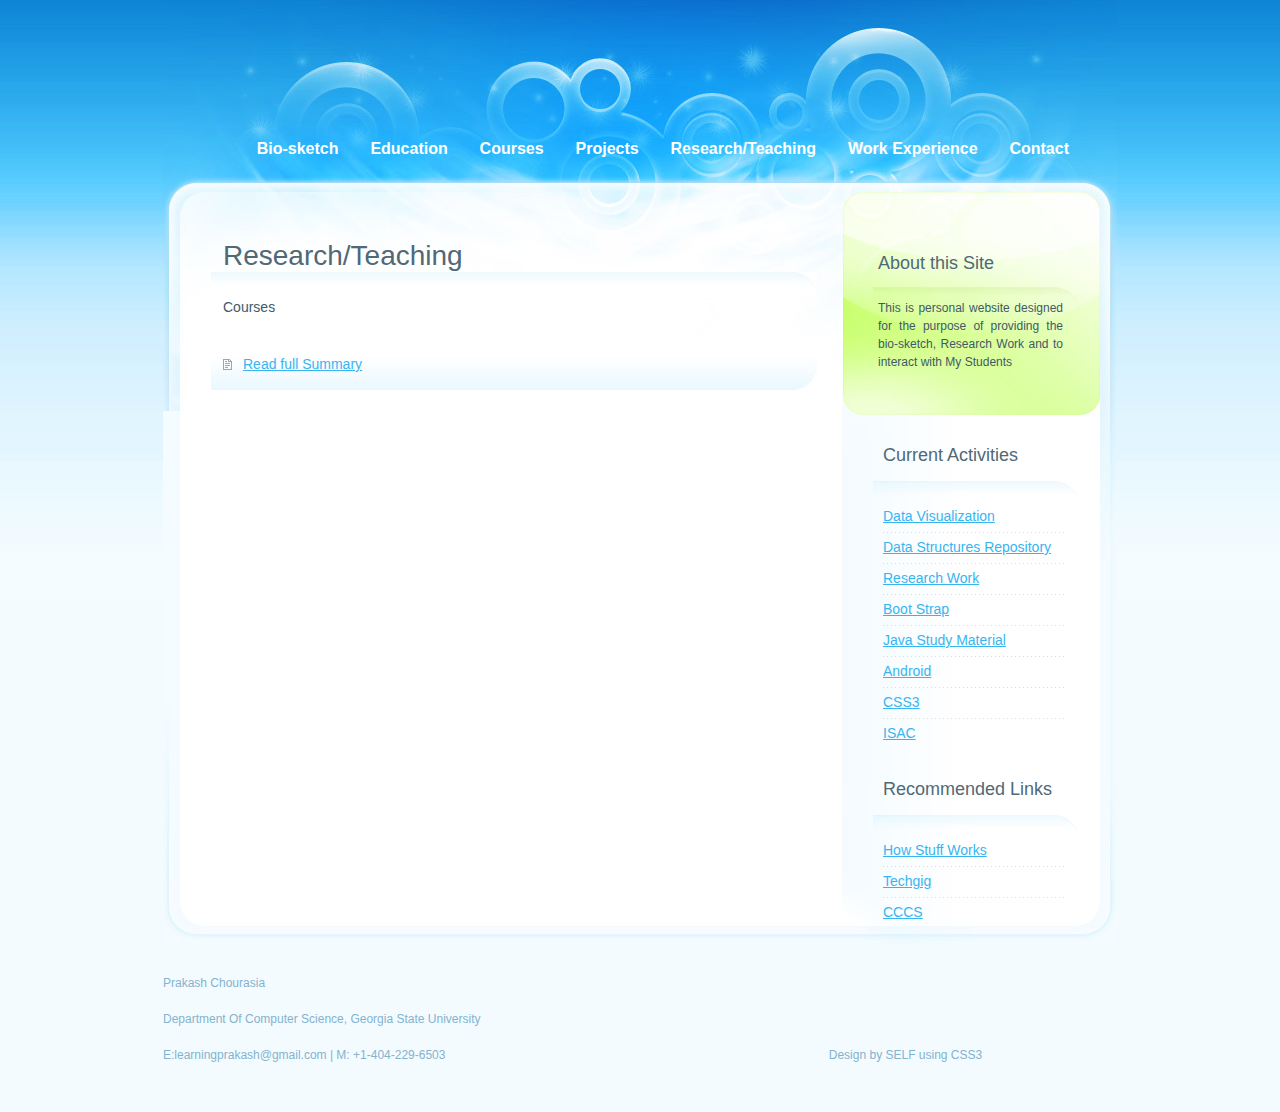
<file: Research.html>
<html>
<head>
<title>Prakash Chourasia</title>
<meta name="Prakash GSU, Prakash Atlanta, Prakash New Delhi, Prakash Jabalpur" content="" />
<meta name="Prakash " content="" />
<link href="images600/default.css" rel="stylesheet" type="text/css" />
<script src="https://ajax.googleapis.com/ajax/libs/jquery/1.11.3/jquery.min.js"></script>
<script>
$(document).ready(function(){
    $("#hide").click(function(){
        $("#AbtMeDetail").show();
		 $("#hide").hide();
		  $("#shrink").show();
    });
     $("#shrink").click(function(){
	  $("#AbtMeDetail").hide();
	  $("#hide").show();
		  $("#shrink").hide();
	 });
});
</script>
</head>
<body>
<div id="main_wrap">
<div id="header">
	
	<div id="menu">
		<ul>
			<li><a href="index.html" accesskey="b" title="">Bio-sketch</a></li>
			<li><a href="Education.html" accesskey="e" title="">Education</a></li>
			<li><a href="Courses.html" accesskey="e" title="">Courses</a></li>
			<li><a href="Projects.html" accesskey="3" title="">Projects</a></li>
			<li class="active"><a href="Research.html" accesskey="w" title="">Research/Teaching</a></li>
			<li><a href="WorkEx.html" accesskey="w" title="">Work Experience</a></li>
			<li><a href="Contact.html" accesskey="4" title="">Contact</a></li>
		</ul>
	</div>
</div>
<hr />
<div id="page">
	<div id="bg">
		<div id="content">
			<div class="post" style="padding-top: 57px;">
				<h2 class="title">Research/Teaching</h2>
				
			<div class="entry">
			  <p> Courses </p>
								
			</div>
				<p class="meta"><a id= "hide" href="#" class="more">Read full Summary</a><b>|</b> <a id= "shrink" hidden="true"" href="#" class="comments">Shrink</a></p>
			</div>
			
		</div>
		<!-- end contentn -->
		<div id="sidebar">
			<div id="about-box">
				<h2>About this Site</h2>
				<p>This is personal website designed for the purpose of providing the bio-sketch, Research Work and to interact with My Students </p>
			</div>
			<ul>
				<li>
					<h2>Current Activities</h2>
					<ul>
						<li class="first"><a href="Activities/DataVisualization.html">Data Visualization</a></li>
						<li><a href="Activities/DataStructure.html">Data Structures Repository</a></li>
						<li><a href="Activities/Research.html">Research Work</a></li>
						<li><a href="Activities/BootStrap.html">Boot Strap</a></li>
						<li><a href="Activities/JavaNotes.html">Java Study Material</a></li>
						<li><a href="Activities/Android.html">Android</a></li>
						<li><a href="Activities/Css3.html">CSS3</a></li>
						<li><a href="Activities/ISAC.html">ISAC </a></li>
					</ul>
				</li>
				<li>
					<h2>Recommended Links</h2>
					<ul>
						<li class="first"><a href="#">How Stuff Works</a></li>
						<li><a href="#">Techgig</a></li>
						<li><a href="#">CCCS</a></li>
					</ul>
				</li>
			</ul>
		</div>
		<!-- end sidebar -->
		<div style="clear: both;">&nbsp;</div>
	</div>
</div>
<!-- end page -->
<hr />
<div id="footer">
	<p >Prakash Chourasia </p><p>Department Of Computer Science, Georgia State University</p><p> E:learningprakash@gmail.com   |  M: +1-404-229-6503 
	 <span id="tab"> Design by SELF using CSS3 <span></p>
	
</div>
</div>
</body>
</html>
</file>
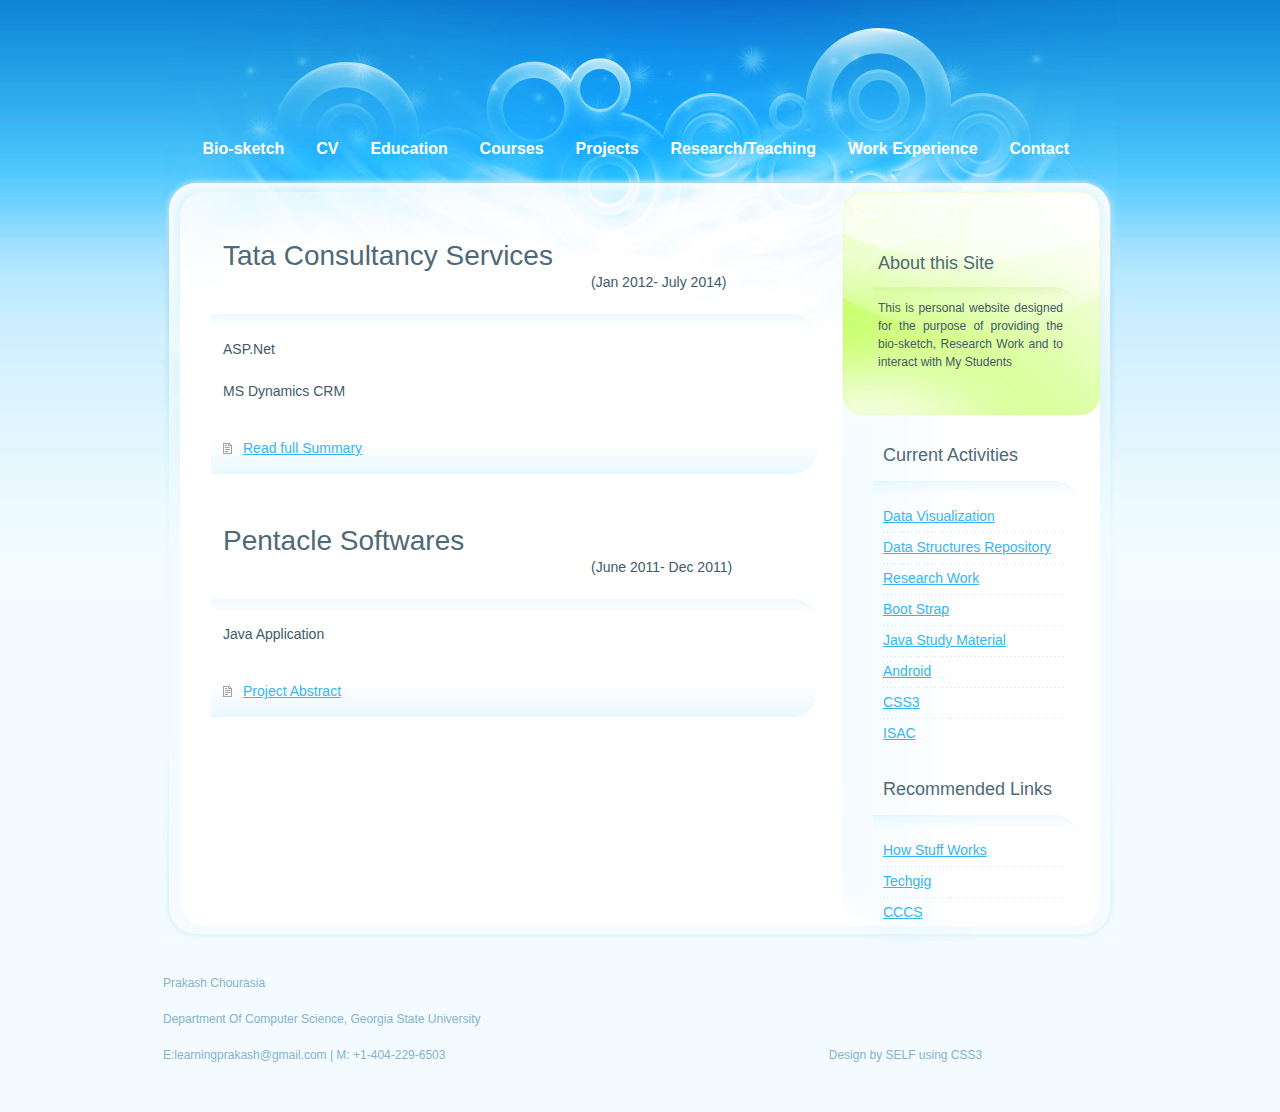
<file: WorkEx.html>
<html>
<head>
<title>Prakash Chourasia</title>
<meta name="Prakash GSU, Prakash Atlanta, Prakash New Delhi, Prakash Jabalpur" content="" />
<meta name="Prakash " content="" />
<link href="images600/default.css" rel="stylesheet" type="text/css" />
<script src="https://ajax.googleapis.com/ajax/libs/jquery/1.11.3/jquery.min.js"></script>
<script>
$(document).ready(function(){
    $("#hide").click(function(){
        $("#AbtMeDetail").show();
		 $("#hide").hide();
		  $("#shrink").show();
    });
     $("#shrink").click(function(){
	  $("#AbtMeDetail").hide();
	  $("#hide").show();
		  $("#shrink").hide();
	 });
});
</script>
</head>
<body>
<div id="main_wrap">
<div id="header">
	
	<div id="menu">
		<ul>
			<li><a href="index.html" accesskey="b" title="">Bio-sketch</a></li>
			<li><a href="https://pchourasia1.github.io/Prakash_Chourasia_CV.pdf" target="_blank">CV</a></li>
			<li><a href="Education.html" accesskey="e" title="">Education</a></li>
			<li><a href="Courses.html" accesskey="e" title="">Courses</a></li>
			<li><a href="Projects.html" accesskey="3" title="">Projects</a></li>
			<li><a href="Research.html" accesskey="w" title="">Research/Teaching</a></li>
			<li class="active"><a href="WorkEx.html" accesskey="w" title="">Work Experience</a></li>
			<li><a href="Contact.html" accesskey="4" title="">Contact</a></li>
		</ul>
	</div>
</div>
<hr />
<div id="page">
	<div id="bg">
		<div id="content">
			<div class="post" style="padding-top: 57px;">
				<h2 class="title">Tata Consultancy Services </h2>
				<p><span id="tab">(Jan 2012- July 2014)</span></p>
				<div class="entry">
				  <p> ASP.Net </p>
				  <p> MS Dynamics CRM </p>
									
				</div>
				<p class="meta"><a id= "hide" href="#" class="more">Read full Summary</a><b>|</b> <a id= "shrink" hidden="true"" href="#" class="comments">Shrink</a></p>
			</div>
			<div class="post">
				<h2 class="title">Pentacle Softwares </h2>
				<p><span id="tab">(June 2011- Dec 2011)</span></p>
				<div class="entry">
					<p>Java Application </p>
				</div>
				<p class="meta"><a id= "hide" href="#" class="more">Project Abstract</a></p>
				
			</div>
			
		</div>
		<!-- end contentn -->
		<div id="sidebar">
			<div id="about-box">
				<h2>About this Site</h2>
				<p>This is personal website designed for the purpose of providing the bio-sketch, Research Work and to interact with My Students </p>
			</div>
			<ul>
				<li>
					<h2>Current Activities</h2>
					<ul>
						<li class="first"><a href="Activities/DataVisualization.html">Data Visualization</a></li>
						<li><a href="Activities/DataStructure.html">Data Structures Repository</a></li>
						<li><a href="Activities/Research.html">Research Work</a></li>
						<li><a href="Activities/BootStrap.html">Boot Strap</a></li>
						<li><a href="Activities/JavaNotes.html">Java Study Material</a></li>
						<li><a href="Activities/Android.html">Android</a></li>
						<li><a href="Activities/Css3.html">CSS3</a></li>
						<li><a href="Activities/ISAC.html">ISAC </a></li>
					</ul>
				</li>
				<li>
					<h2>Recommended Links</h2>
					<ul>
						<li class="first"><a href="#">How Stuff Works</a></li>
						<li><a href="#">Techgig</a></li>
						<li><a href="#">CCCS</a></li>
					</ul>
				</li>
			</ul>
		</div>
		<!-- end sidebar -->
		<div style="clear: both;">&nbsp;</div>
	</div>
</div>
<!-- end page -->
<hr />
<div id="footer">
	<p >Prakash Chourasia </p><p>Department Of Computer Science, Georgia State University</p><p> E:learningprakash@gmail.com   |  M: +1-404-229-6503 
	 <span id="tab"> Design by SELF using CSS3 <span></p>
	
</div>
</div>
</body>
</html>
</file>
<file: style.css>
html {
  scroll-behavior: smooth;
} 
a:link { text-decoration: none; color: #15508f ;}
a:visited { text-decoration: none; color: #15508f ;}
a:hover { text-decoration: underline; }
a:active { text-decoration: underline; }

    @media (min-width: 1200px) {
    .container{
        max-width: 900px;
    }
}
    body {
      font-family: 'Open Sans', sans-serif;
      /* font-family: "PT Sans", monospace; */
      color: #3a424b;
      padding-bottom: 80px;
    }
    .navbar {
      padding-top: 15px;
      padding-bottom: 15px;
      border: 0;
      border-radius: 0;
      margin-bottom: 0;
      font-size: 15px;
      letter-spacing: 2px;
    }
    .navbar a:hover { text-decoration: none;}
    .navbar-nav a:hover {
      color: #85b6a3 !important;
      text-decoration: none;
    }
    .bg-1 {
      background-color: #15508f; /* Green */
      color: #ffffff;
      width: auto;
    }
    .bg-2 {
      background-color: #79b8fd; /* Green */
      color: #ffffff;
      width: auto;
    }
    .bg-3 {
      background-color: #d2e6f9; /* Green */
      color: #15508f;
      width: auto;
    }
    .container {
    padding-top: 140px;
  }
  p{
    text-align: justify;
  }

  /* Add a dark background color to the footer */
  .footer{
    margin-top: 140px;
  }
  footer {
        background-color: #2d2d30;
        color: #f5f5f5;
        padding-top: 12px;
        padding-left: 52px;
        padding-right: 52px;
        padding-bottom: 52px;
    }
    
    footer a {
        color: #f5f5f5;
    }
    footer i {
        color: #f5f5f5;
    }
    .footer a:link { 
      text-decoration: none; 
      color: #f5f5f5 ;
      }
    .footer a:visited {
        color: #f5f5f5;
        text-decoration: none;
    }
    .footer a:hover {
        color: #777;
        text-decoration: none;
    }
    footer a:hover {
        color: #777;
        text-decoration: none;
    }
    .center {
  text-align: center
  }
  .copyright {
    float: left;
}

.social { 
    float: right;
}
  /* i.material-icons {
    font-size: 16px;
    vertical-align: middle;
    text-align: center;
    position: relative;
    top: -1px;
  } */
  i.material-icons-outlined {
    font-size: 14px;
    text-align: center;
    position: relative;
    top: -1px;
  }
  i.fas{
    font-size: 20px;
    vertical-align: middle;
    text-align: center;
    position: relative;
    top: -1px;
  }
  i.fab{
    font-size: 20px;
    vertical-align: middle;
    text-align: center;
    position: relative;
    top: -1px;
  }
</file>
<file: images600/default.css>
body {
	margin: 0;
	padding: 0;
	background: #F4FBFF;
	font-family: "Trebuchet MS", Arial, Helvetica, sans-serif;
	font-size: 14px;
	color: #405A67;
}

#main_wrap {
  background: #F4FBFF url(img01.jpg) repeat-x;
  
}

h1, h2, h3 {
	margin: 0;
	font-weight: normal;
	color: #4F6977;
}

h1 {
	letter-spacing: -1px;
	font-size: 44px;
}

h2 {
	font-size: 28px;
}

h3 {
	font-size: 16px;
}

p, ul, ol {
	margin: 0 0 1.5em 0;
	line-height: 1.5em;
	text-align: justify;
}

p {
}

blockquote {
	font-style: italic;
}

ul {
}

ol {
}

a {
	color: #38B5F1;
}

a:hover {
	text-decoration: none;
}

small {
}

hr {
	display: none;
}

img {
	border: none;
}

img.left {
	float: left;
	margin: 0 15px 0 0;
}

img.right {
	float: left;
	margin: 0 0 0 15px;
}

/* Header */

#header {
	width: 954px;
	height: 183px;
	margin: 0 auto;
	background: url(img02.jpg);
}

/* Logo */

#logo {
	float: left;
}

#logo h1, #logo h2 {
	float: left;
	
	color: #FFFFFF;
}

#logo h1 {
	padding: 115px 0 0 20px;
	font-weight: bold;
}

#logo h2 {
	padding: 143px 0 0 8px;
	font-size: 14px;
	font-weight: bold;
}

#logo a {
	text-decoration: none;
	color: #FFFFFF;
}

/* Menu */

#menu {
	float: right;
}

#menu ul {
	margin: 0;
	padding: 140px 20px 0 0;
	list-style: none;
	line-height: normal;
}

#menu li {
	display: inline;
}

#menu a {
	padding: 0 28px 0 0;
	text-decoration: none;
	font-size: 16px;
	font-weight: bold;
	color: #FFFFFF;
}

/* Page */

#page {
	width: 954px;
	margin: 0 auto;
	background: #FFFFFF url(img03.jpg) repeat-y;
}

#bg {
	background: url(img06.jpg) no-repeat left bottom;
}

/* Content */

#content {
	float: left;
	width: 680px;
	 background: url(img04.jpg) no-repeat;
}

/* Posts */

.post {
	width: 606px;
	padding: 30px 0 0 48px;
}

.post .title {
	padding: 0 0 0 12px;
}

.post .title a {
	color: #4F6977;
}

.post .date {
	margin: -26px 25px 15px 0;
	
	color: #79AFCD;
}

.post .entry {
	padding: 25px 20px 0 12px;
	background: url(img07.jpg) no-repeat;
}

.post .meta {
	padding: 15px 12px;
	background: url(img08.jpg) no-repeat left bottom;
}

.post .meta b {
	display: none;
}

.post .more, .post .comments {
	padding: 0 30px 0 20px;
}

.post .more {
	background: url(img09.gif) no-repeat left center;
}

.post .comments {
	background: url(img10.gif) no-repeat left center;
}

/* About Box */

#about-box {
	width: 185px;
	height: 162px;
	padding: 70px 37px 0 35px;
	background: url(img11.jpg) no-repeat left bottom;
}

#about-box h2 {
	margin-bottom: 25px;
	font-size: 18px;
	font-weight: normal;
}

#about-box p {
	font-size: 12px;
}

/* Sidebar */

#sidebar {
	float: right;
	width: 274px;
	background: url(img05.jpg) no-repeat;
}

#sidebar ul {
	width: 206px;
	margin: 0;
	padding: 0 0 0 30px;
	list-style: none;
}

#sidebar li {
}

#sidebar li ul {
	width: auto;
	padding: 0 15px 0 10px;
}

#sidebar li li {
	padding: 5px 0 5px 0;
	background: url(img13.gif) repeat-x;
}

#sidebar li li.first {
	padding-top: 0;
	background: none;
}

#sidebar li h2 {
	font-size: 18px;
	padding: 30px 0 40px 10px;
	background: url(img12.jpg) no-repeat left bottom;
}

/* Footer */

#footer {
	padding: 30px 0;
	width: 954px;
	margin: 0 auto;
}

#footer p {
	text-align: left;
	font-size: 12px;
	color: #83B3CE;
}

#tab { display:inline-block; 
       margin-left: 380px; }
</file>
